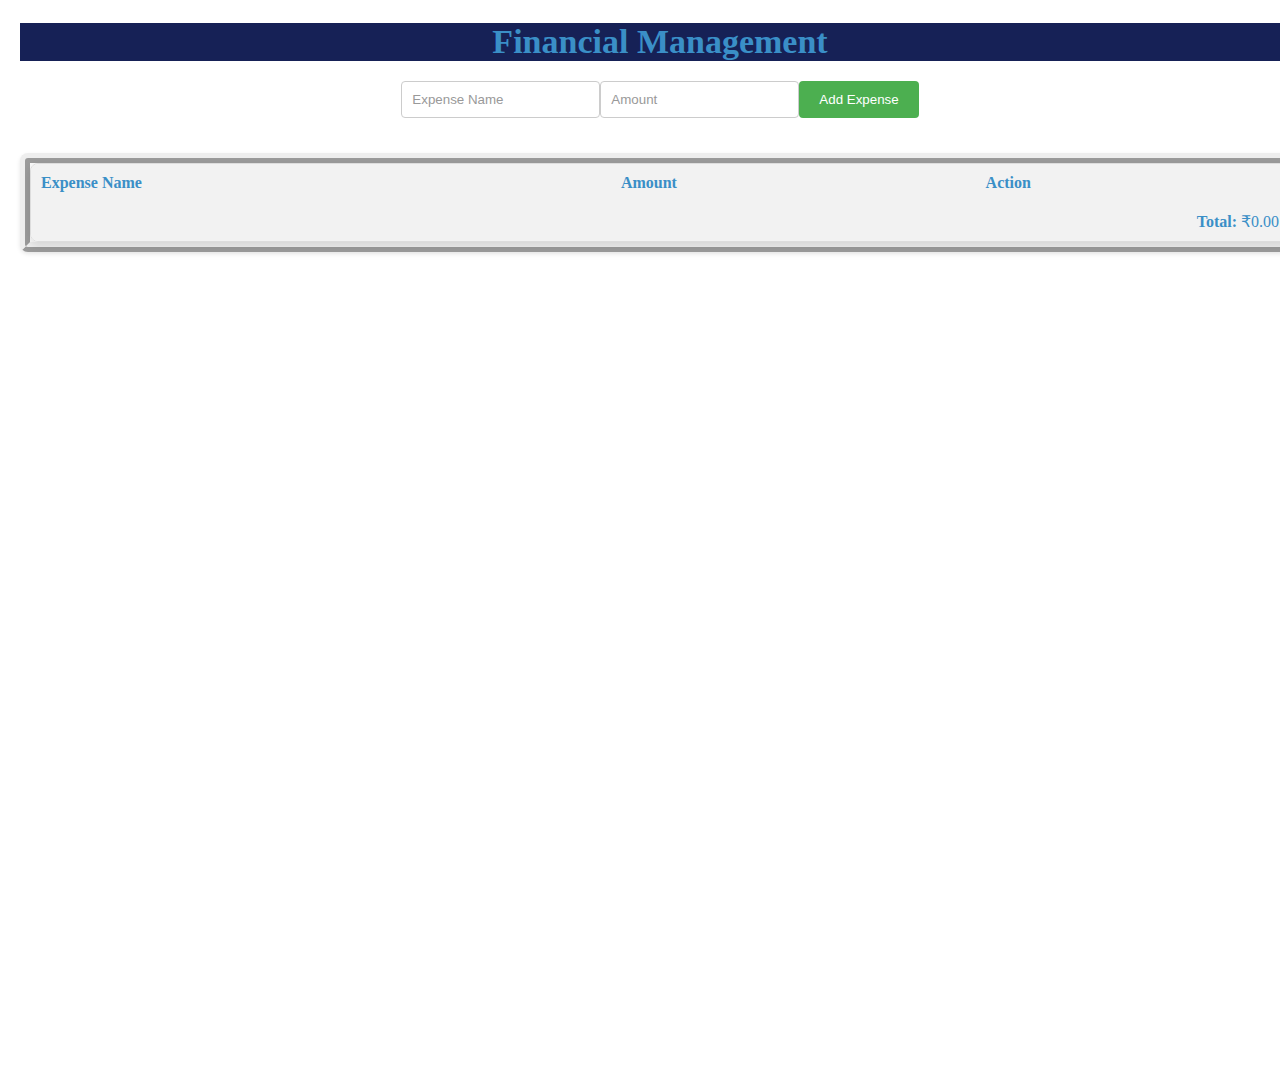
<file: firstpage.html>
<!DOCTYPE html>
<html lang="en">
<head>
    <meta charset="UTF-8">
    <meta http-equiv="X-UA-Compatible" content="IE=edge">
    <meta name="viewport" content="width=device-width, initial-scale=1.0">
    <link href="https://cdn.jsdelivr.net/npm/bootstrap@5.0.2/dist/css/bootstrap.min.css" rel="stylesheet" integrity="sha384-EVSTQN3/azprG1Anm3QDgpJLIm9Nao0Yz1ztcQTwFspd3yD65VohhpuuCOmLASjC" crossorigin="anonymous">
    <link href="firstpage.css" type="text/css" rel="stylesheet">
</head>
<body>
    <div class="container">
		<div class="row ">
        <div class="text col-sm-12">
            <h1 class="text-center">Financial Management</h1>
		</div>
			<div class="col-sm-12">
			<form id="expense-form" class="py-5"> 
				<input type="text"
					id="expense-name"
					placeholder="Expense Name" required /> 
				<input type="number"
					id="expense-amount"
					placeholder="Amount" required /> 
				<button type="submit"> 
					Add Expense 
				</button> 
			</form>
			</div>
	<div class="expense-container col-sm-12"> 
		<div class="expense-table"> 
			<table> 
                <thead>
					<tr> 
						<th>Expense Name</th> 
						<th>Amount</th> 
						<th>Action</th>
					</tr> 
				</thead>
				<tbody id="expense-list"></tbody> 
			</table> 
			<div class="total-amount"> 
				<strong>Total:</strong> 
				₹<span id="total-amount">0</span> 
			</div> 
		</div> 
	</div>
	</div>
    </div>
	<script src="firstpage.js"></script> 
</body>

</html>
</file>
<file: firstpage.css>
body { 
	font-family: Arial, sans-serif; 
	margin: 20px;
    width: 100%;
    height: 60rem; 
} 

.container {
    width: 100%;
    height: 1042px;
	font-family: fantasy;
	color: rgb(58, 143, 199);
}

.expense-container { 
	max-width: 100%;
	background-color: #f9f9f9; 
	border-radius: 8px; 
	box-shadow: 0 2px 4px rgba(0, 0, 0, 0.1);
    border-color: blue;
    border: ridge;
    border-width: 10px;
    margin: auto;
}
.text{
	font-family: fantasy;
	font-size: 17px;
	background-color: #162156
} 

h1 { 
	text-align: center; 
	margin-bottom: 20px; 
} 

form { 
	display: flex; 
	justify-content: center; 
	margin-bottom: 35px;
    margin-top: 20px; 
} 

input[type="text"], 
input[type="number"] { 
	padding: 10px; 
	border: 1px solid #ccc; 
	border-radius: 4px; 
	outline: none; 
} 

input[type="text"]::placeholder, 
input[type="number"]::placeholder { 
	color: #999; 
} 

button { 
	padding: 10px 20px; 
	background-color: #4caf50; 
	color: white; 
	border: none; 
	border-radius: 4px; 
	cursor: pointer; 
} 

button:hover { 
	background-color: #45a049; 
} 

.expense-table { 
	border: 1px solid #ddd; 
	border-radius: 8px; 
	overflow: hidden; 
	box-shadow: 0 4px 8px rgba(0, 0, 0, 0.1); 
} 

table { 
	width: 100%; 
	border-collapse: collapse; 
} 

thead th { 
	background-color: #f2f2f2; 
	padding: 10px; 
	text-align: left; 
} 

tbody td { 
	padding: 10px; 
	border-top: 1px solid #ddd; 
} 

.delete-btn { 
	color: red; 
	cursor: pointer; 
} 

.total-amount { 
	padding: 10px; 
	text-align: right; 
	background-color: #f2f2f2; 
}
</file>
